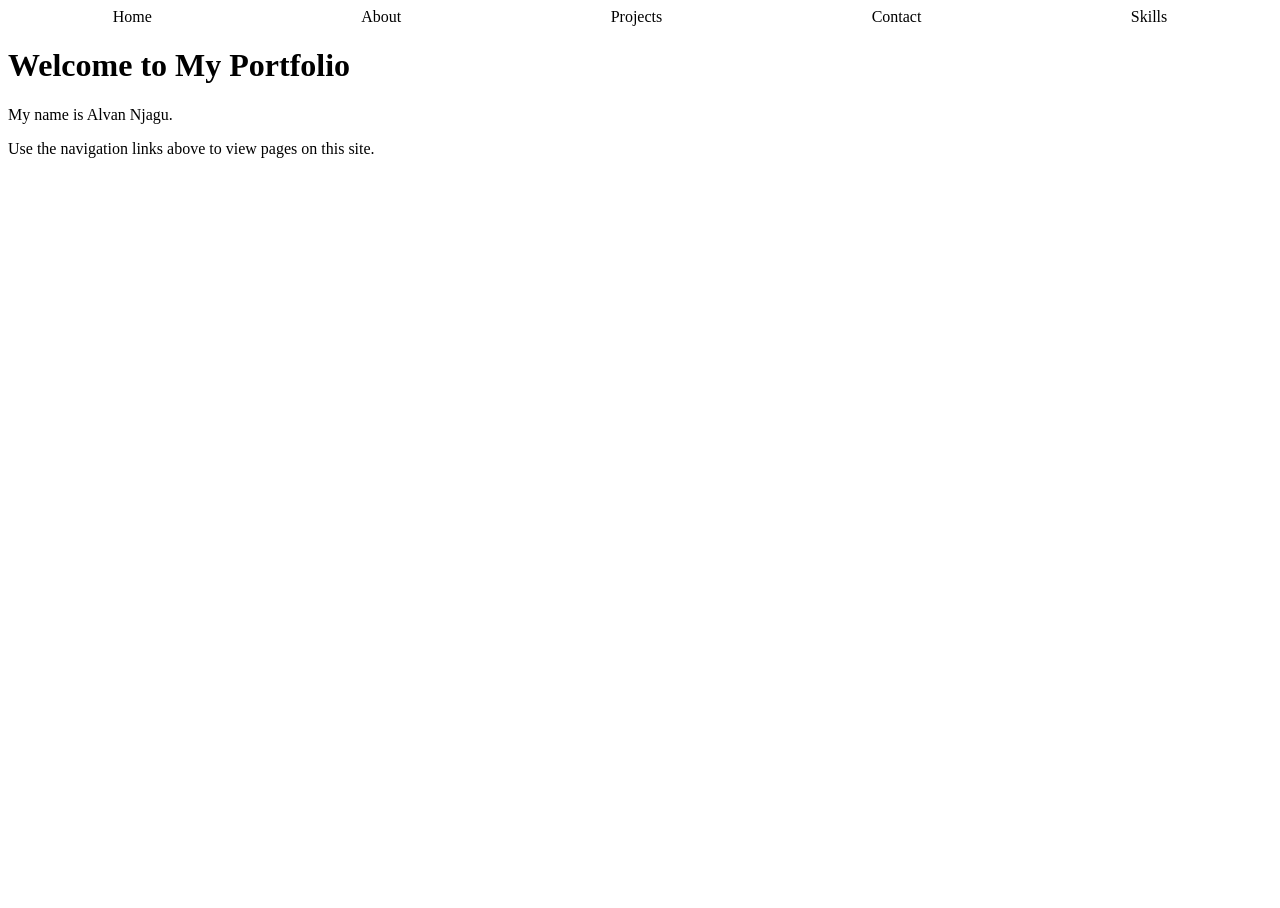
<file: index.html>
<!DOCTYPE html>
<html>
<head>
    <meta charset="utf-8">
    <meta name="viewport" content="width=device-width,initial-scale=1">
    <title>Portfolio Site</title>
    <link href="https://fonts.googleapis.com/css2?family=Poppins:wght@400;600&display=swap" rel="stylesheet">
    <link rel="stylesheet" href="Styles.css">
</head>
<body>
    <nav>
        <a href="index.html">Home</a>
        <a href="about.html">About</a>
        <a href="projects.html">Projects</a>
        <a href="contact.html">Contact</a>
        <a href="Skills.html">Skills</a>
    </nav>

    <main>
        <h1>Welcome to My Portfolio</h1>
        <p>My name is Alvan Njagu.</p>
        <p>Use the navigation links above to view pages on this site.</p>
    </main>
</body>
</html>
</file>
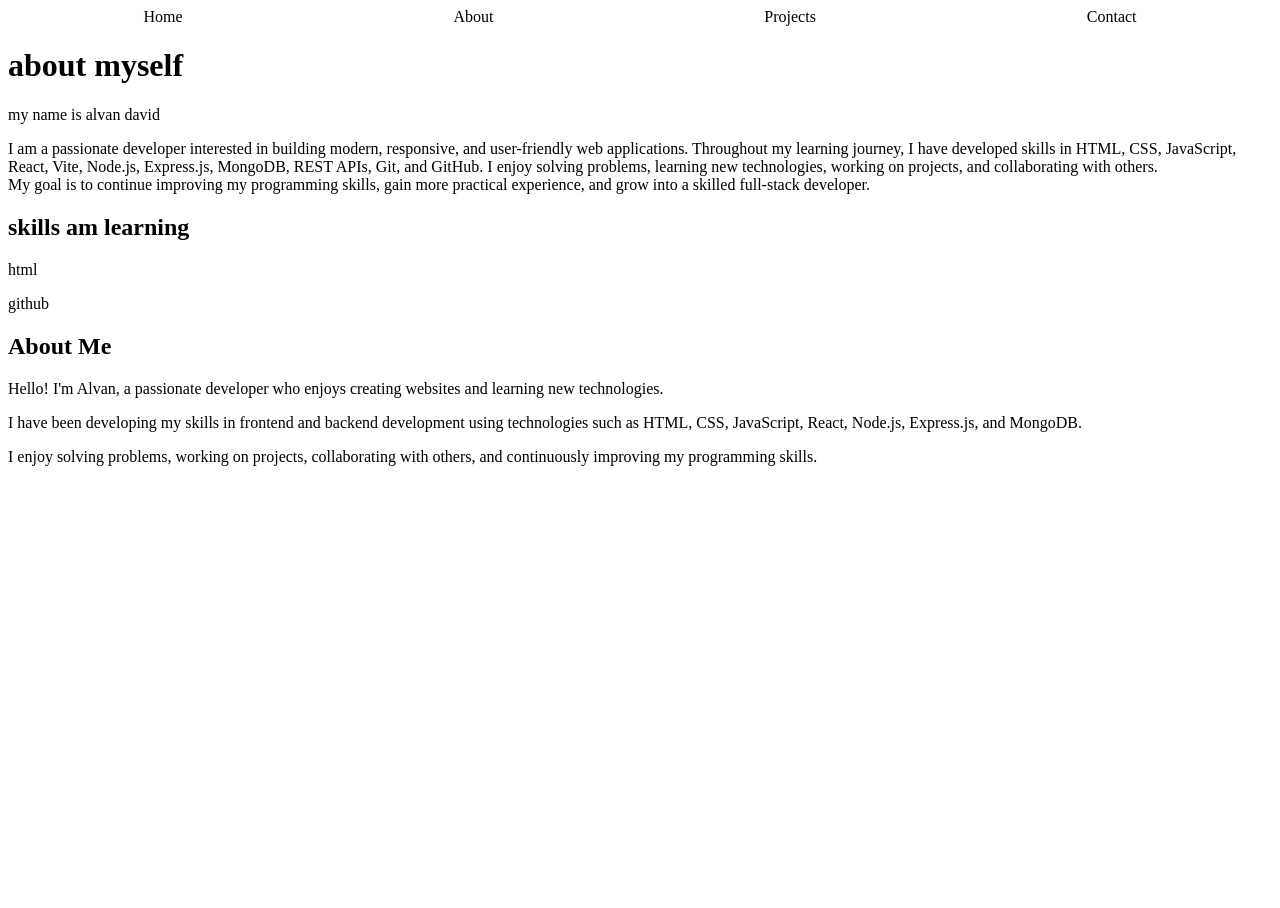
<file: about.html>
<!doctype>
<html lang="en-US">
<head>
  <meta charset="utf-8">
  <title>about me</title> 
  <link href="https://fonts.googleapis.com/css2?family=Poppins:wght@400;600&display=swap" rel="stylesheet">
  <link rel="stylesheet" href="Styles.css">
</head>
  <body>
    <nav>
        <a href="index.html">Home</a>
        <a href="about.html">About</a>
        <a href="projects.html">Projects</a>
        <a href="contact.html">Contact</a>
    </nav>
    <h1 >about myself </h1>
    <p>my name is alvan david</p>
    <p> I am a passionate developer interested in building modern, responsive, and user-friendly web applications. Throughout my learning journey, I have developed skills in HTML, CSS, JavaScript, React, Vite, Node.js, Express.js, MongoDB, REST APIs, Git, and GitHub. I enjoy solving problems, learning new technologies, working on projects, and collaborating with others.<br> My goal is to continue improving my programming skills, gain more practical experience, and grow into a skilled full-stack developer.</p>
 
     <h2 >skills am learning</h2>
    <p>html</p>
     <p>github</p>
      <section id="about">
    <h2>About Me</h2>

    <p>
      Hello! I'm Alvan, a passionate developer who enjoys creating
      websites and learning new technologies.
    </p>

    <p>
      I have been developing my skills in frontend and backend
      development using technologies such as HTML, CSS, JavaScript,
      React, Node.js, Express.js, and MongoDB.
    </p>

    <p>
      I enjoy solving problems, working on projects, collaborating
      with others, and continuously improving my programming skills.
    </p>

      </section>
</body>
</html>
</file>
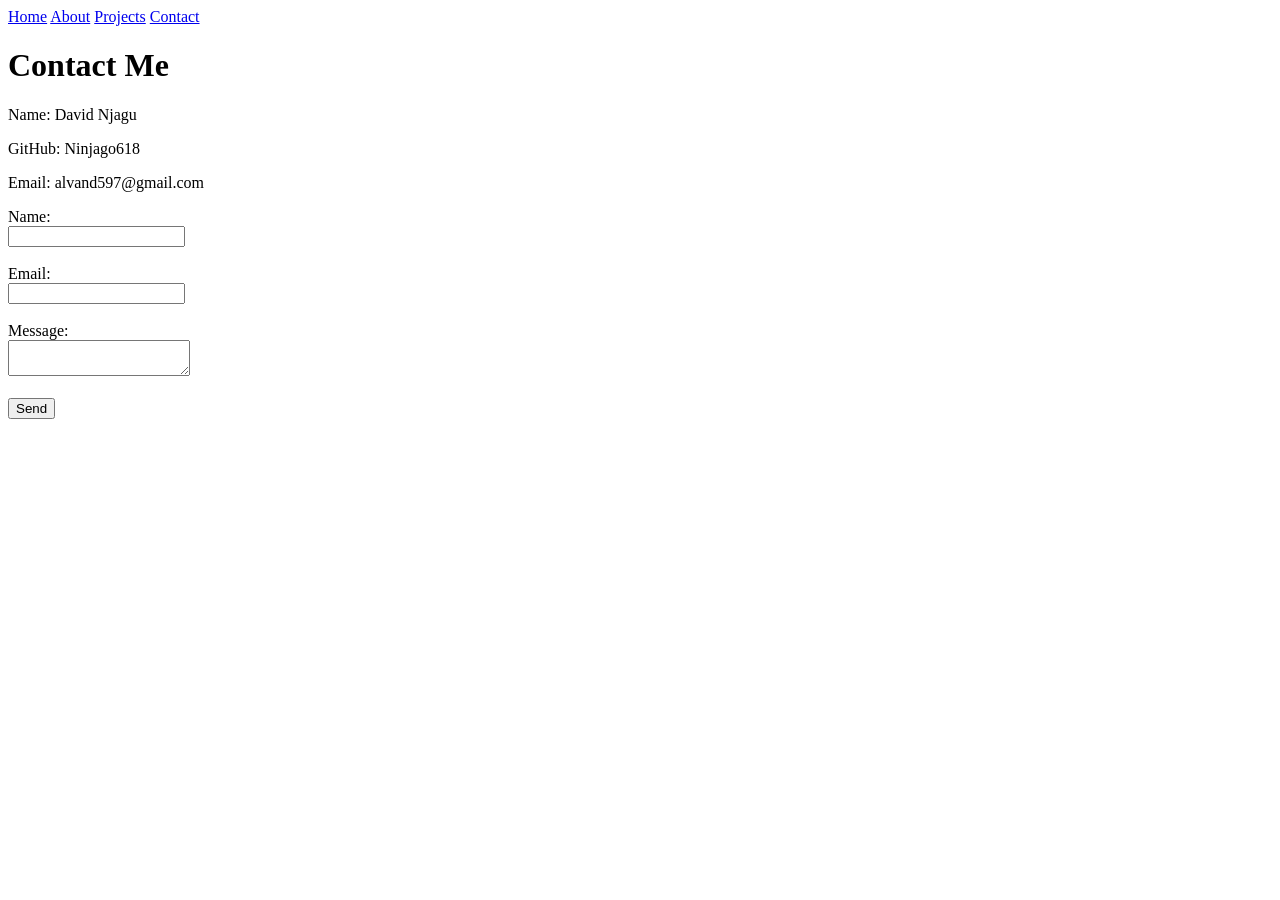
<file: Contact.html>
<!DOCTYPE html>
<html lang="en">
<head>
    <meta charset="UTF-8">
    <title>Contact Me</title>
</head>
<body>

<nav>
    <a href="index.html">Home</a>
    <a href="about.html">About</a>
    <a href="projects.html">Projects</a>
    <a href="contact.html">Contact</a>
</nav>

<h1>Contact Me</h1>

<p>Name: David Njagu</p>
<p>GitHub: Ninjago618</p>
<p>Email: alvand597@gmail.com</p>

<form>
    <label for="name">Name:</label><br>
    <input
        type="text"
        id="name"
        name="name"
        required
        minlength="2"
        maxlength="50">
    <br><br>

    <label for="email">Email:</label><br>
    <input
        type="email"
        id="email"
        name="email"
        required>
    <br><br>

    <label for="message">Message:</label><br>
    <textarea
        id="message"
        name="message"
        required
        minlength="10"
        maxlength="500"></textarea>
    <br><br>

    <button type="submit">Send</button>
</form>

</body>
</html>
</file>
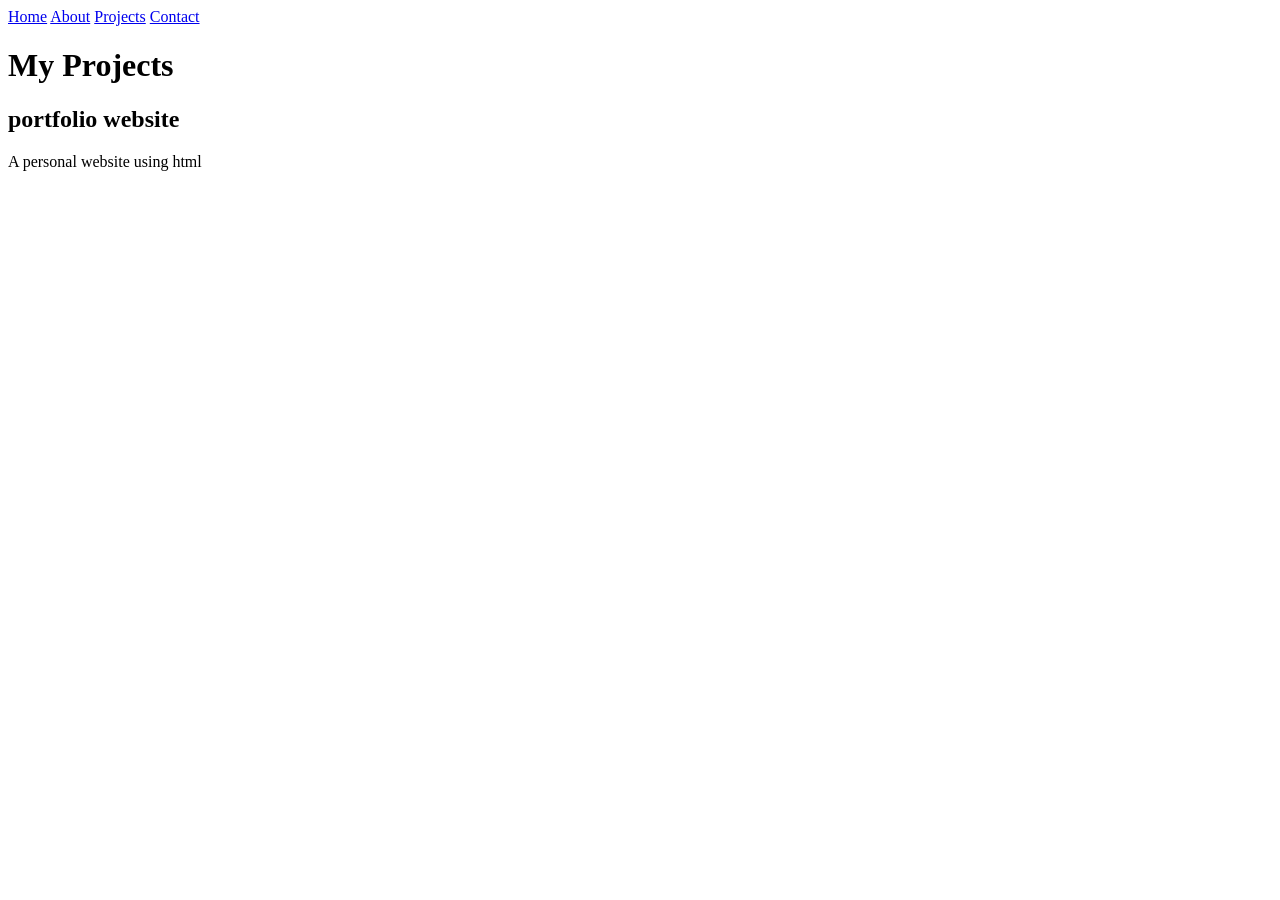
<file: project.html>
<!DOCTYPE html>
<html lang="en">
<head>
    <meta charset="UTF-8">
    <title>Projects</title>
</head>
<body>

<nav>
    <a href="index.html">Home</a>
    <a href="about.html">About</a>
    <a href="projects.html">Projects</a>
    <a href="contact.html">Contact</a>
</nav>

<h1>My Projects</h1>
  <h2> portfolio website </h2>
<p>A personal website using html</p>
</body>
</html>
</file>
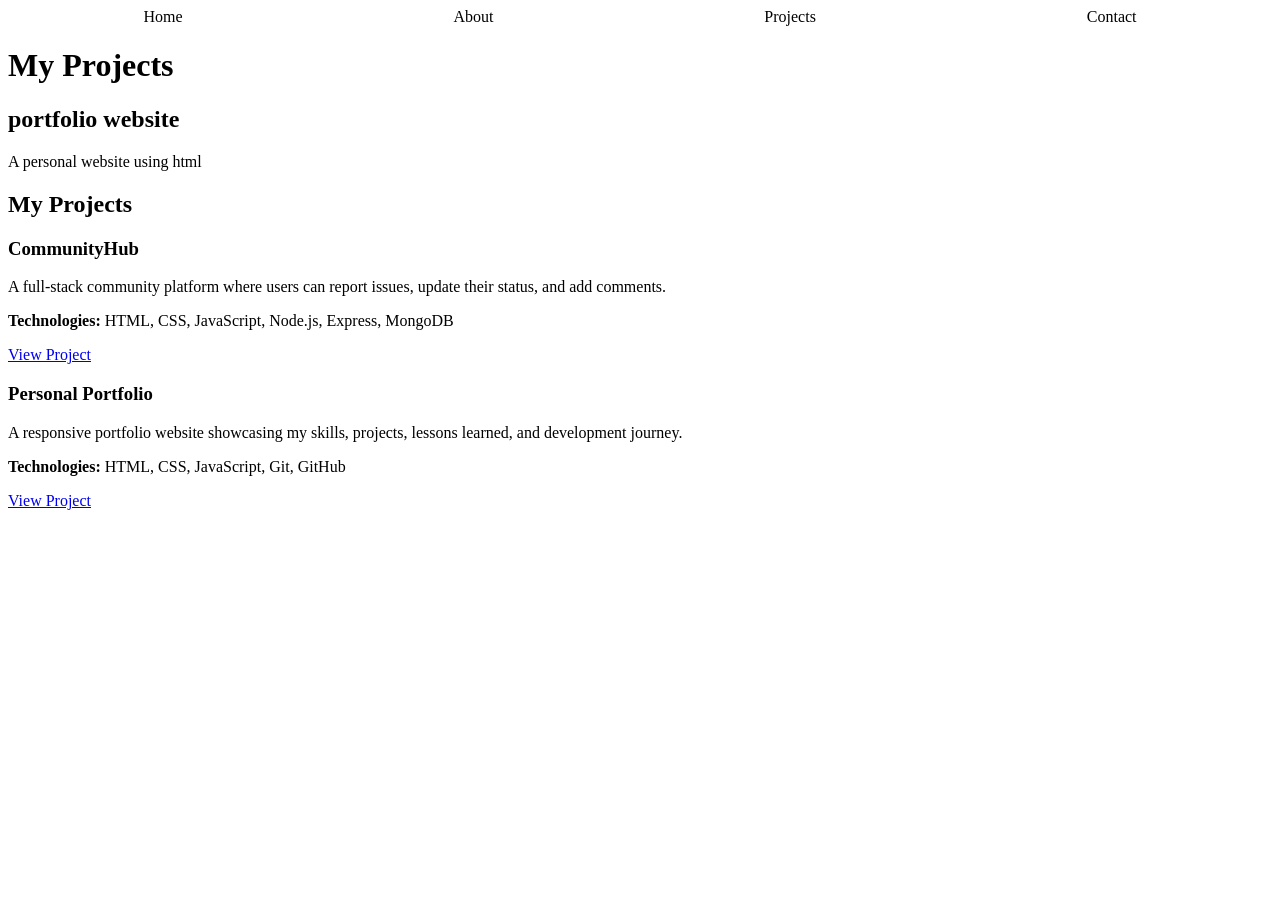
<file: projects.html>
<!DOCTYPE html>
<html lang="en">
<head>
    <meta charset="UTF-8">
    <title>Projects</title>
    
    <link rel="stylesheet" href="Styles.css">
</head>
<body>

<nav>
    <a href="index.html">Home</a>
    <a href="about.html">About</a>
    <a href="projects.html">Projects</a>
    <a href="contact.html">Contact</a>
</nav>

<h1>My Projects</h1>
  <h2> portfolio website </h2>
<p>A personal website using html</p>


    <section id="projects">
  <h2>My Projects</h2>

  <div class="project">
    <h3>CommunityHub</h3>
    <p>
      A full-stack community platform where users can report issues,
      update their status, and add comments.
    </p>

    <p><strong>Technologies:</strong> HTML, CSS, JavaScript, Node.js, Express, MongoDB</p>

    <a href="YOUR_PROJECT_LINK" target="_blank">View Project</a>
  </div>

  <div class="project">
    <h3>Personal Portfolio</h3>
    <p>
      A responsive portfolio website showcasing my skills, projects,
      lessons learned, and development journey.
    </p>

    <p><strong>Technologies:</strong> HTML, CSS, JavaScript, Git, GitHub</p>

    <a href="YOUR_PORTFOLIO_LINK" target="_blank">View Project</a>
  </div>
    </section>
    
</body>
</html>
</file>
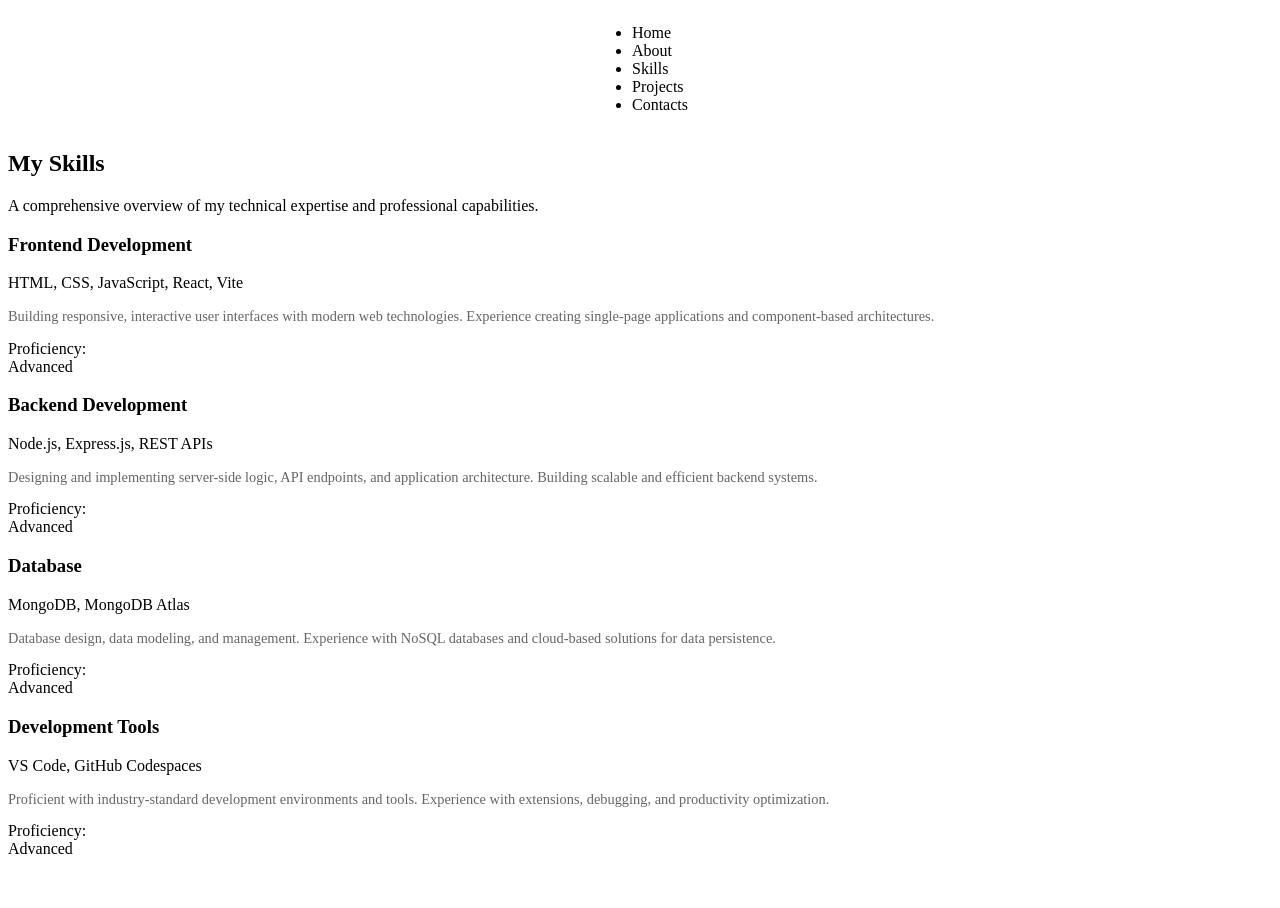
<file: Skills.html>
<!DOCTYPE html>
<html lang="en">
<head>
  <meta charset="UTF-8">
  <meta name="viewport" content="width=device-width, initial-scale=1.0">
  <link rel="stylesheet" href="Styles.css">
  <title>My Skills</title>
  
</head>

<body>
  <nav>
    <ul>
      <li><a href="index.html">Home</a></li>
      <li><a href="about.html">About</a></li>
      <li><a href="Skills.html">Skills</a></li>
      <li><a href="projects.html">Projects</a></li>
      <li><a href="contacts.html">Contacts</a></li>
    </ul>
  </nav>

  <section id="skills">
    <h2>My Skills</h2>
    <p>A comprehensive overview of my technical expertise and professional capabilities.</p>

    <div class="skills-container">

      <div class="skill-category">
        <div class="skill">
          <h3>Frontend Development</h3>
          <p>HTML, CSS, JavaScript, React, Vite</p>
          <p style="font-size: 0.9em; color: #666; margin-top: 5px;">Building responsive, interactive user interfaces with modern web technologies. Experience creating single-page applications and component-based architectures.</p>
          <div class="skill-level">
            <span>Proficiency:</span>
            <div class="level-bar">
              <div class="level-fill" style="width: 85%;"></div>
            </div>
            <span>Advanced</span>
          </div>
        </div>
      </div>

      <div class="skill-category">
        <div class="skill">
          <h3>Backend Development</h3>
          <p>Node.js, Express.js, REST APIs</p>
          <p style="font-size: 0.9em; color: #666; margin-top: 5px;">Designing and implementing server-side logic, API endpoints, and application architecture. Building scalable and efficient backend systems.</p>
          <div class="skill-level">
            <span>Proficiency:</span>
            <div class="level-bar">
              <div class="level-fill" style="width: 80%;"></div>
            </div>
            <span>Advanced</span>
          </div>
        </div>
      </div>

      <div class="skill-category">
        <div class="skill">
          <h3>Database</h3>
          <p>MongoDB, MongoDB Atlas</p>
          <p style="font-size: 0.9em; color: #666; margin-top: 5px;">Database design, data modeling, and management. Experience with NoSQL databases and cloud-based solutions for data persistence.</p>
          <div class="skill-level">
            <span>Proficiency:</span>
            <div class="level-bar">
              <div class="level-fill" style="width: 78%;"></div>
            </div>
            <span>Advanced</span>
          </div>
        </div>
      </div>

      

      <div class="skill-category">
        <div class="skill">
          <h3>Development Tools</h3>
          <p>VS Code, GitHub Codespaces</p>
          <p style="font-size: 0.9em; color: #666; margin-top: 5px;">Proficient with industry-standard development environments and tools. Experience with extensions, debugging, and productivity optimization.</p>
          <div class="skill-level">
            <span>Proficiency:</span>
            <div class="level-bar">
              <div class="level-fill" style="width: 88%;"></div>
            </div>
            <span>Advanced</span>
          </div>
        </div>
      </div>
</body>
</html>
</file>
<file: Styles.css>
html, body {
    height: 100%;
    background-image:url(https://imgcdn.stablediffusionweb.com/2024/12/23/a88a26cb-97a5-4ecc-9910-5c1452e3d419.jpg)
        }
    margin: 0; /* ensure background fills the viewport */
}

body {
    font-family: 'Poppins', sans-serif;
    min-height: 100vh;
    color: white;
    background-color: #0f0f0f;
  background-image:url(https://imgcdn.stablediffusionweb.com/2024/12/23/a88a26cb-97a5-4ecc-9910-5c1452e3d419.jpg)
        }
}

/* ensure page content is above the overlay */
main, nav {
    position: relative;
    z-index: 1;
}

/* Navigation */
nav {
    display: flex;
    justify-content: space-around;
    align-items: center;
}

nav a {
    text-decoration: none;
    color: black;
}

/* Images */
img {
    max-width: 100%;
}

/* Gallery */
.gallery {
    display: grid;
    grid-template-columns: 1fr;
    gap: 20px;
}

/* Form */
input, textarea {
    width: 100%;
    padding: 10px;
}

/* Desktop */
@media (min-width: 768px) {

    .gallery {
        grid-template-columns: repeat(3, 1fr);
    }

}
</file>
